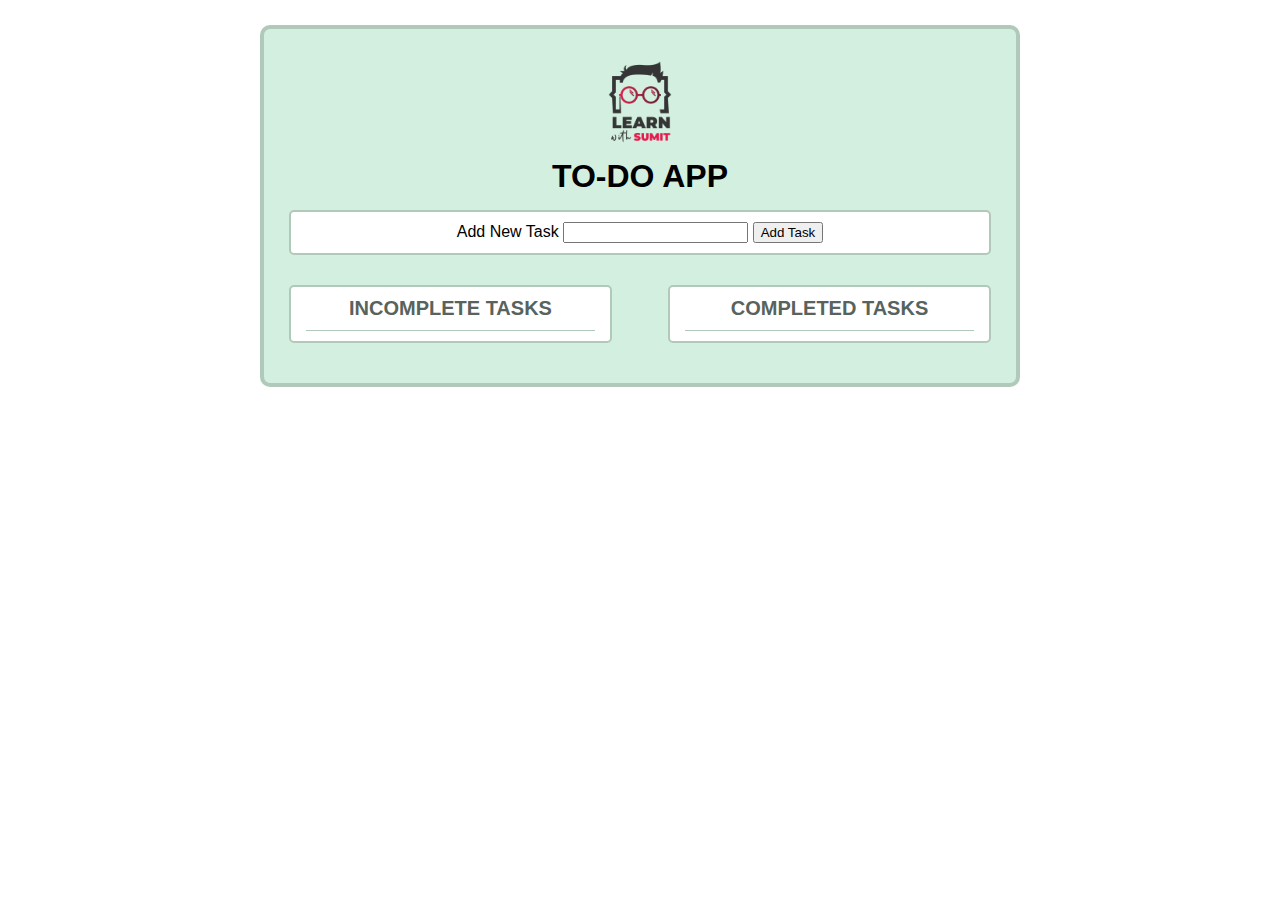
<file: dom-practice/1.others-code/1.todoBySumitSaha/index.html>
<!DOCTYPE html>
<html lang="en">
  <head>
    <meta charset="UTF-8" />
    <meta name="viewport" content="width=device-width, initial-scale=1.0" />
    <meta name="author" content="Sumit Saha, Learn with Sumit" />
    <meta name="description" content="We love JavaScript" />
    <title>DOM - Document Object Model</title>
    <link rel="stylesheet" href="style.css" />
  </head>

  <body>
    <section class="container">

      <!-- Header section -->
      <div class="logo">
        <img src="images/logo.png" alt="Learn with Sumit" />
      </div>
      <h1 id="header" class="header">To-Do App</h1>

      <!-- "Add Task" Form  -->
      <form class="new-task-container box">
        <label for="new-task">Add New Task</label>
        <input type="text" id="new-task" />
        <input type="submit" id="addTask" value="Add Task" />
      </form>

      <!-- Incomplete Tasks   -->
      <div class="todo-list box">
        <h2>Incomplete Tasks</h2>
        <ul id="items"></ul>
      </div>

      <!--/complete Tasks-->
      <div class="complete-list box">
        <h2>Completed Tasks</h2>
        <ul></ul>
      </div>

    </section>
    <script src="script.js"></script>
  </body>
</html>
</file>
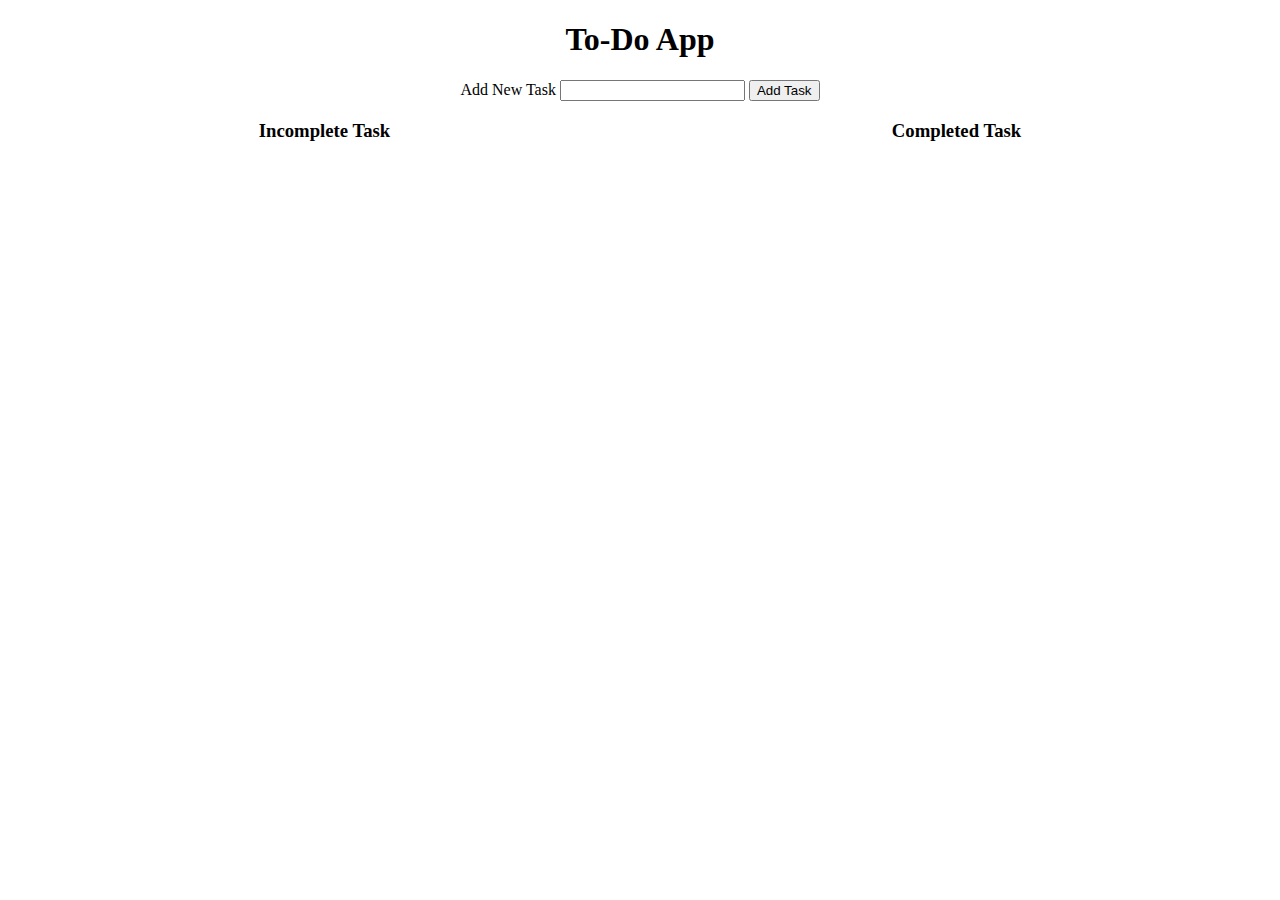
<file: dom-practice/2. basic-dom-js/2.todo-app/index.html>
<!DOCTYPE html>
<html lang="en">
<head>
  <meta charset="UTF-8">
  <meta http-equiv="X-UA-Compatible" content="IE=edge">
  <meta name="viewport" content="width=device-width, initial-scale=1.0">
  <title>TO-DO App</title>
</head>
<body>
  <script src="./script.js"></script>
  <!-- Old JavaScript examples may use a type attribute: <script type="text/javascript">. The type attribute is not required. JavaScript is the default scripting language in HTML.-->
</body>
</html>
</file>
<file: dom-practice/1.others-code/1.todoBySumitSaha/style.css>
/*
 * Title: To Do List CSS file
 * Description: This file has all the styles associated with the To Do App project
 * Author: Sumit Saha ( Learn with Sumit )
 * Date: 12/16/2020
 *
 */

 * {
  box-sizing: border-box;
}

.container {
  background: #d3efdf;
  padding: 25px;
  max-width: 760px;
  margin: 25px auto;
  overflow: hidden;
  border-radius: 10px;
  border: 4px solid #b1c9bb;
  font-family: sans-serif;
}

h1,
h2 {
  margin: 0;
  text-align: center;
  text-transform: uppercase;
}

h2 {
  font-size: 20px;
  text-align: center;
  border-bottom: 1px solid #b1c9bb;
  padding: 0 0 10px;
  color: #57635c;
}

.logo {
  width: 100%;
  text-align: center;
}

.logo img {
  width: 100px;
}

.new-task-container {
  text-align: center;
}

.box {
  padding: 10px 15px;
  border: 2px solid #b1c9bb;
  border-radius: 5px;
  background: #fff;
  margin: 15px 0;
}

.todo-list {
  float: left;
  width: 46%;
}

.complete-list {
  float: right;
  width: 46%;
}

ul {
  list-style: none;
  padding: 0;
  margin: 0;
}

li {
  padding: 10px;
  border-bottom: 1px dotted #ccc;
}

.update {
  float: right;
  background-color: blue;
  color: white;
  border: 0px;
  padding: 3px 5px;
}

.delete {
  float: right;
  background-color: red;
  color: white;
  border: 0px;
  padding: 3px 5px;
}
</file>
